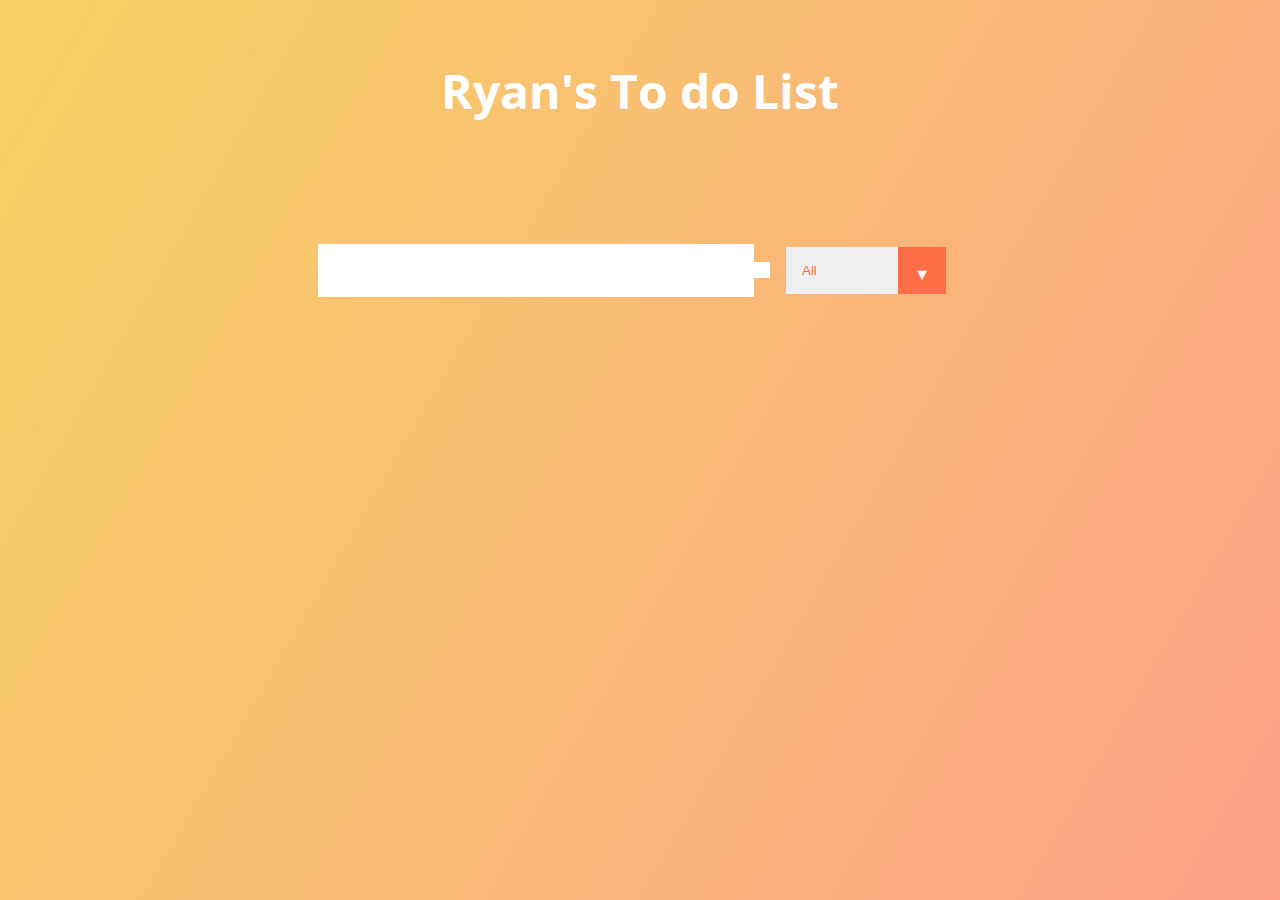
<file: Todo list/index.html>
<!DOCTYPE html>
<html lang="en" dir="ltr">
  <head>
    <meta charset="utf-8">
    <meta name="viewport" content="width=device-width, initial-scale=1.0">
    <link rel="stylesheet" href="https://cdnjs.cloudflare.com/ajax/libs/font-awesome/5.14.0/css/all.min.css"
     integrity="sha512-1PKOgIY59xJ8Co8+NE6FZ+LOAZKjy+KY8iq0G4B3CyeY6wYHN3yt9PW0XpSriVlkMXe40PTKnXrLnZ9+fkDaog=="
     crossorigin="anonymous" />
     <link href="https://fonts.googleapis.com/css2?family=Open+Sans&display=swap" rel="stylesheet">

    <link rel="stylesheet" href="./style.css">
    <title>To do List</title>
  </head>
  <body>

    <header>
      <h1>Ryan's To do List</h1>
    </header>
    <form>
      <input type="text" class="todo-input">
      <button type="submit" class="todo-button">
        <i class="fas fa-plus-square"></i>
      </button>
      <div class="select">
        <select class="filter-todo" name="todos">
          <option value="all">All</option>
          <option value="completed">Completed</option>
          <option value="uncomplete">Uncomplete</option>
        </select>
      </div>
    </form>
    <div class="todo-container">
      <ul class="todo-list"></ul>
    </div>
<script src="./app.js"></script>
  </body>
</html>
</file>
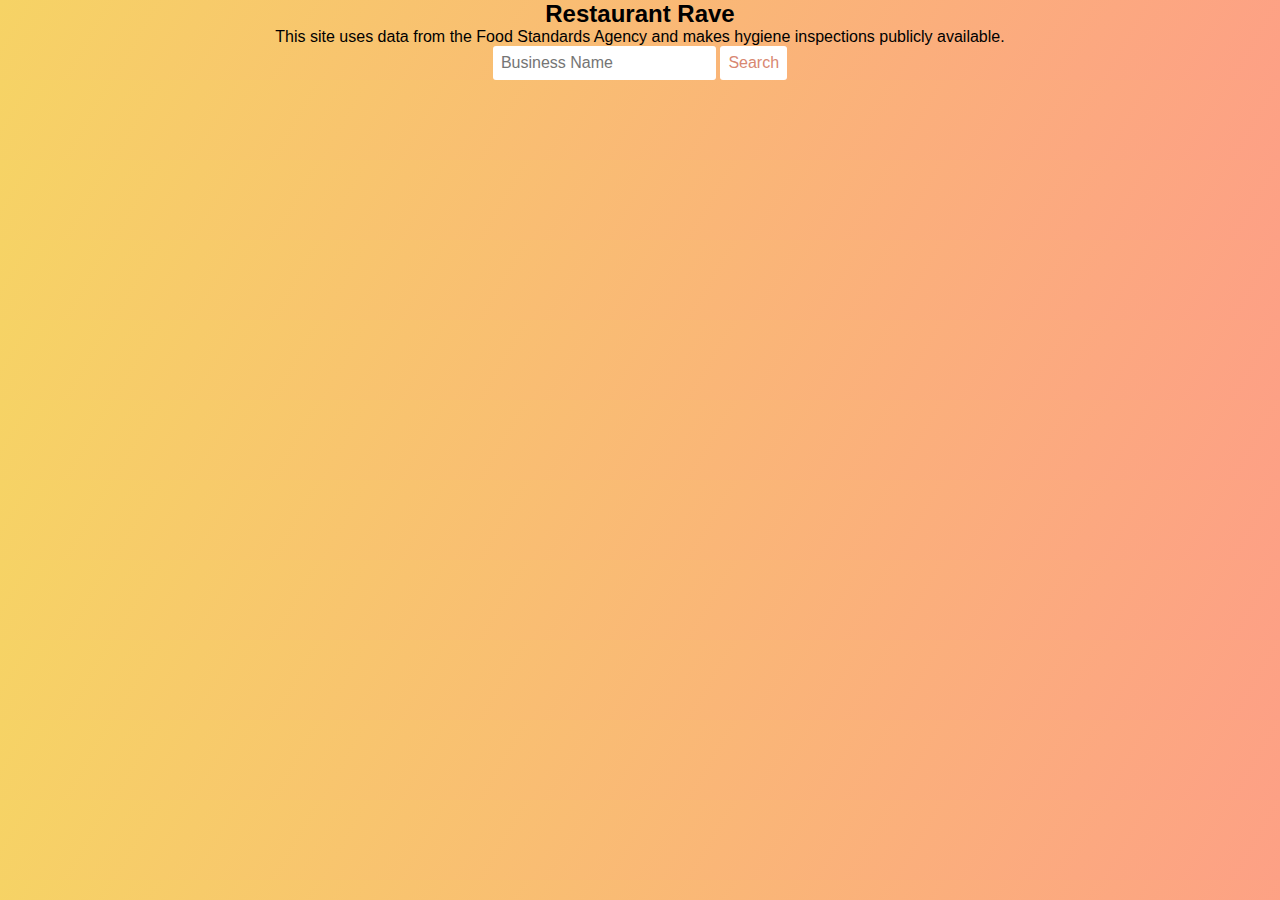
<file: Restaurant Raver/ra542Assess2.html>
<!DOCTYPE html>
<html lang="en" dir="ltr">
  <head>
    <meta charset="utf-8">
    <script src="https://ajax.googleapis.com/ajax/libs/jquery/3.1.1/jquery.min.js"></script>
      <script>
        $(document).ready(function() {
        //checks number of pages
        no_of_pages();
        //loads first page of results
        getpage(1);
        var placename;
        $(".search").children(':button').click(function(){
          placename = $(".search").children(':text').val();
          search(placename);});




        });
        var totalpages=0;
        //determines total number of pages
        function no_of_pages(){
          //totalpages =0;
          $.get("https://www.cs.kent.ac.uk/people/staff/yh/co539/A2-data/hygiene.php",
          {op:"pages"},
          function(data) {
            totalpages = data.pages;
            pages(totalpages);
          },
          'json');
          }

        //adds buttons for pages
        function pages(tpages){
          for (var i = 1; i <= tpages; i++) {
            var button =   '<button id="'+i+'" onclick="getpage('+i+')" >'+i+'</button>';
            $("#pages").append(button);
          }
        }

        //clears the current information in the table and loads it with new information from the requested page
        function getpage(page_no) {
          $.get("https://www.cs.kent.ac.uk/people/staff/yh/co539/A2-data/hygiene.php",
          {op:"get", page:page_no},
          function(data) {
            $('table > tbody').empty();
            $("table").append("<tr><th>Business name</th><th>Address</th><th>Type</th><th>Hygenie Rating</th><th>Date of Inspection</th>");

            data.forEach((rest) => {
              var button =   '<button id="'+rest.name+'"> Get Rating</button>';
                                      $("table").append("<tr><td>"
                                       + rest.name + "</td><td>" + rest.address+
                                        "</td><td>"+rest.type+"</td><td>"+rest.rating+"</td><td>"+rest.date+"</td><td>"+button+"</td></tr>");});
          },
          'json');
        }

        function test(name) {
          console.log(name);
          $('#'+name).click(function() {
            $(".modal").css('display', 'block');
          });

            console.log('#'+name);
        }

        function getRating(place) {
          $.get("https://www.cs.kent.ac.uk/people/staff/yh/co539/A2-data/rating.php"
          ,{business:place},function(data) {
            console.log(data);
            }
          ,'json')

        }

        //search function
        function search(placename){
        $.get("https://www.cs.kent.ac.uk/people/staff/yh/co539/A2-data/hygiene.php",{op:"search",name:placename},
        function (data){
          //test results
          if (data.length<1) {
          alert("no results found");
          }
          else {
            $('table').empty();
            $("table").append("<tr><th>Business name</th><th>Address</th><th>Type</th><th>Hygenie Rating</th><th>Date of Inspection</th>");
            data.forEach((rest) => {
              var button =   '<button id="'+rest.name+'" onclick="test('+rest.name+')"> Get Rating</button>';
                                      $("table").append("<tr><td>"
                                       + rest.name + "</td><td>" + rest.address+
                                        "</td><td>"+rest.type+"</td><td>"+rest.rating+"</td><td>"+rest.date+"</td><td>"+button+"</td></tr>");});
          }



        },'JSON')
        }

      </script>
      <style>
      *{
        margin: 0;
        padding: 0;
        box-sizing: border-box;
      }
        body{
          margin: auto;
          text-align: center;
          font-family: 'Open Sans', sans-serif;
          background-image: linear-gradient(120deg,#f6d365,#fda085);
        }
        header{
          font-weight: bolder;
          font-size: 1.5rem;
        }
        .description{
          font-size: 1.0rem;
        }
        table{
          margin: auto;
        }
        #pages{
          display: flex;
          justify-content: center;
        }

        /* The Modal (background) */
.modal {
 display: none;
 position: fixed;
 z-index: 1;
 left: 0;
 top: 0;
 width: 100%;
 height: 100%;
 overflow: auto;
 background-color: rgb(0,0,0);
 background-color: rgba(0,0,0,0.4); /* Black w/ opacity */
}

/* Modal Content/Box */
.modal-content {
 background-color: #fefefe;
 margin: 15% auto; /* 15% from the top and centered */
 padding: 20px;
 border: 1px solid #888;
 width: 80%; /* Could be more or less, depending on screen size */
}

/* The Close Button */
.close {
 color: #aaa;
 float: right;
 font-size: 28px;
 font-weight: bold;
}

.close:hover,
.close:focus {
 color: black;
 text-decoration: none;
 cursor: pointer;
}

input{
  padding:0.5rem;
  font-size: 1rem;
  border:none;
  background: white;
  border-radius: 3px;
}
button{
  border:none;
  border-radius: 3px;
  padding:0.5rem;
  font-size: 1rem;
  color: #d88771;
  background: white;
  cursor: pointer;
  transition: all 0.3s ease;
}
button:hover{
  background: #d88771;
  color: white;
}

      </style>
    <title>Restaurant Rave</title>
  </head>
  <body>
    <header>
      Restaurant Rave
    </header>
    <div class="description">
      This site uses data from the Food Standards Agency and makes hygiene
      inspections publicly available.
    </div>
    <div class="search">
        <input type="text" placeholder="Business Name">
        <button type="button "id="searchButton">Search</button>

    </div>
    <div class="resulttable">
      <table>
      </table>
    <div id="myModal"class="modal">
      <div class="modal-content">
        <span class="close">&times;</span>
      </div>
    </div>
    </div>
    <ul id="pages">

    </ul>

  </body>
</html>
</file>
<file: Todo list/style.css>
*{
  margin: 0;
  padding: 0;
  box-sizing: border-box;
}

body{
  background-image: linear-gradient(120deg,#f6d365,#fda085);
  color: white;
  font-family: 'Open Sans', sans-serif;
  min-height: 100vh;
}
header{
  font-size: 1.5rem;
}

header,form{
  min-height: 20vh;
  display: flex;
  justify-content: center;
  align-items: center;
}

form input, form button{
  padding: 0.5rem;
  font-size: 2rem;
  border: none;
  background: white;
}
form button{
  color: #d88771;
  background: white;
  cursor: pointer;
  transition: all 0.3s ease;
}

form button:hover{
  background: #d88771;
  color: white;
}
.todo-container{
  display: flex;
  justify-content: center;
  align-items: center;
}

.todo-list{
  min-width: 30%;
  list-style: none;
}
.todo{
  margin:0.5rem;
  background: white;
  color: black;
  font-size: 1.5rem;
  display: flex;
  justify-content: space-between;
  align-items: center;
  transition: all 0.5s ease;
}

.todo li{
  flex: 1;
}
.trash-Btn, .completed-Btn{
background: #ff6f47;
color: white;
border: none;
padding: 1rem;
cursor: pointer;
font-size: 1rem;
}

.completed-Btn{
  background: rgb(73,204,73);
}
.todo-item{
  padding: 0rem 0.5rem;
}

.fa-trash,
.fa-check{
  pointer-events: none;
}

.completed{
  text-decoration: line-through;
  opacity: 0.5;
}
.fall{
  transform: translateY(8rem) rotateZ(20deg);
  opacity: 0;
}
select{
  -webkit-appearance: none;
  -moz-appearance: none;
  appearance:none;
  outline: none;
  box-shadow: none;
  border:none;
}
.select{
  margin: 1rem;
  position: relative;
  overflow: hidden;
}
select{
  color: #ff6f47;
  width: 10rem;
  cursor: pointer;
  padding: 1rem;
}
.select::after{
  content: "\25BC";
  position: absolute;
  background: #ff6f47;
  top: 0;
  right: 0;
  padding: 1rem;
  pointer-events: none;
}
.select:hover::after{
  background: white;
  color: #ff6f47;
  transition: all 0.6s ease;
}
</file>
